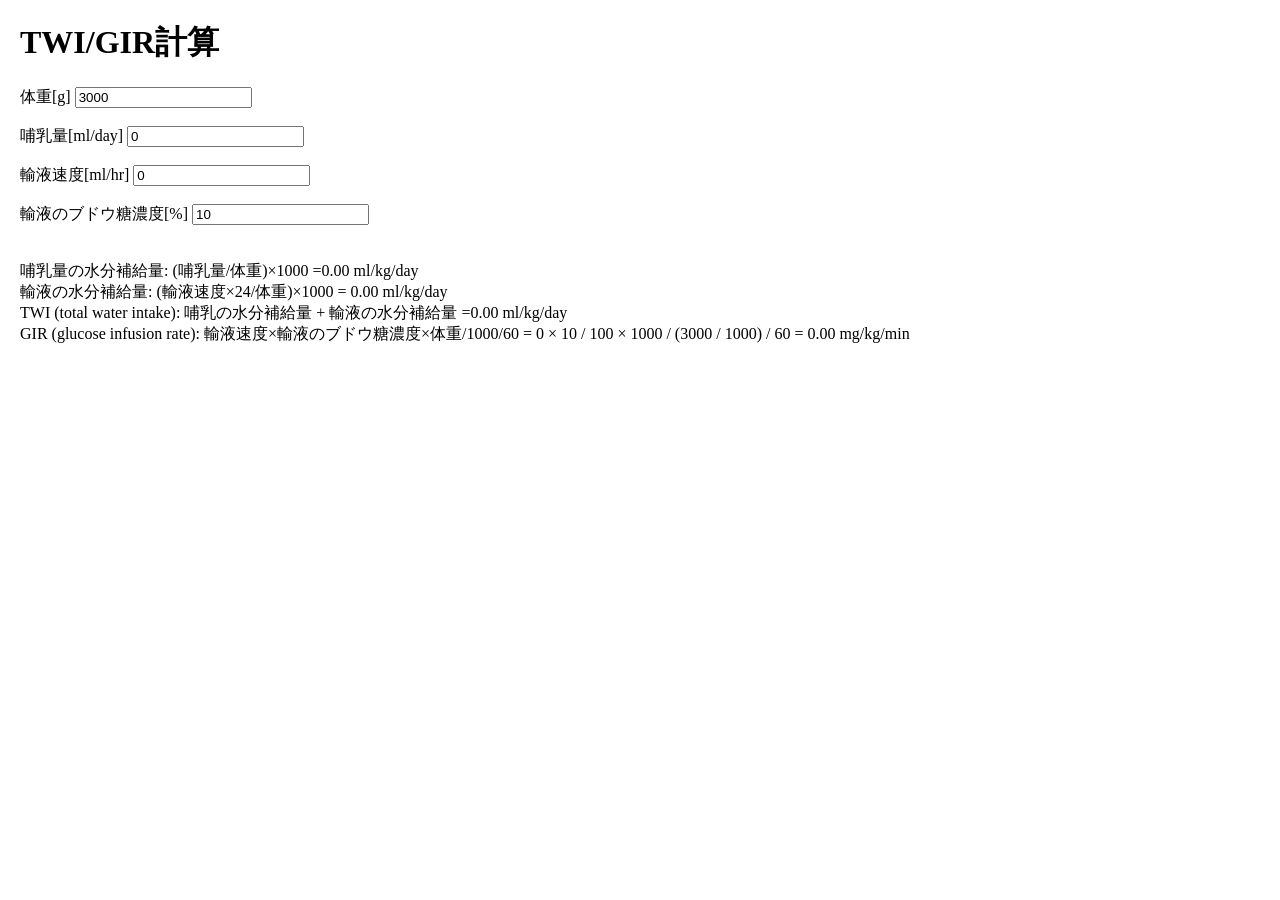
<file: index.html>
<!DOCTYPE html>
<html>
  <head>
    <meta charset="UTF-8">
    <title>TWI/GIR計算</title>
    <link rel="stylesheet" href="stylesheet.css">
  </head>
  <body>
    <h1>TWI/GIR計算</h1>
    <form>
      <label for="body_weight">体重[g]</label>
      <input type="number" id="body_weight" name="body_weight" value="3000" required><br><br>
      <label for="milk_volume">哺乳量[ml/day]</label>
      <input type="number" id="milk_volume" name="milk_volume" value="0" required><br><br>
      <label for="fluid_speed">輸液速度[ml/hr]</label>
      <input type="number" id="fluid_speed" name="fluid_speed" value="0" required><br><br>
      <label for="glucose_concentration">輸液のブドウ糖濃度[%]</label>
      <input type="number" id="glucose_concentration" name="glucose_concentration" value="10" required><br><br>
    </form>
    <br>
    <div id="result"></div>
    <script>
        const body_weight_input = document.querySelector('#body_weight');
        const milk_volume_input = document.querySelector('#milk_volume');
        const fluid_speed_input = document.querySelector('#fluid_speed');
        const glucose_concentration_input = document.querySelector('#glucose_concentration');
        const resultDiv = document.querySelector('#result');
        
        function calculate() {
            const body_weight = parseFloat(body_weight_input.value);
            const milk_volume = parseFloat(milk_volume_input.value);
            const fluid_speed = parseFloat(fluid_speed_input.value);
            const glucose_concentration = parseFloat(glucose_concentration_input.value);
            const milk_water_intake = (milk_volume / body_weight) * 1000;
            const fluid_water_intake = (fluid_speed * 24 / body_weight) * 1000;
            const total_water_intake = milk_water_intake + fluid_water_intake;
            const glucose_infusion_rate = fluid_speed * glucose_concentration / 100 * 1000 / (body_weight / 1000) / 60;
        
            let html = '';
            html += '哺乳量の水分補給量: (哺乳量/体重)×1000 =' + milk_water_intake.toFixed(2) + ' ml/kg/day<br>';
            html += '輸液の水分補給量: (輸液速度×24/体重)×1000 = ' + fluid_water_intake.toFixed(2) + ' ml/kg/day<br>';
            html += 'TWI (total water intake): 哺乳の水分補給量 + 輸液の水分補給量 =' + total_water_intake.toFixed(2) + ' ml/kg/day<br>';
            html += 'GIR (glucose infusion rate): 輸液速度×輸液のブドウ糖濃度×体重/1000/60 = ' + fluid_speed + ' × ' + glucose_concentration + ' / 100 × 1000 / (' + body_weight + ' / 1000) / 60 = ' + glucose_infusion_rate.toFixed(2) + ' mg/kg/min';
            resultDiv.innerHTML = html;
        }
        
        body_weight_input.addEventListener('input', calculate);
        milk_volume_input.addEventListener('input', calculate);
        fluid_speed_input.addEventListener('input', calculate);
        glucose_concentration_input.addEventListener('input', calculate);
        
        calculate();  // 初回の自動計算
        </script>
    </body>
</html>
</file>
<file: stylesheet.css>
* {
    box-sizing: border-box;
  }
  
  body {
    margin: 20px;
    font-family: "Hiragino Kaku Gothic ProN";
  }
  
  a {
    text-decoration: none;
  }
  
  .container {
    width: 100%;
    padding: 0 15px;
    margin: 0 auto;
  }
  
  .top-wrapper {
    padding: 180px 0 100px 0;
    background-image: url(top.png);
    background-size: cover;
    color: white;
    text-align: center;
  }
  
  .top-wrapper h1 {
    opacity: 0.7;
    font-size: 45px;
    letter-spacing: 5px;
  }
  
  .top-wrapper p {
    opacity: 0.7;
    font-size: 16px;
    margin-bottom: 40px;
  }
  
  .btn-wrapper {
    text-align: center;
  }
  
  .btn-wrapper p {
    margin-bottom: 20px;
  }
  
  .signup {
    background-color: #239b76;
  }
  
  .facebook {
    background-color: #3b5998;
    margin-right: 10px;
  }
  
  .twitter {
    background-color: #55acee;
  }
  
  .btn {
    padding: 8px 24px;
    color: white;
    display: inline-block;
    opacity: 0.8;
    border-radius: 4px;
    text-align: center;
  }
  
  .btn:hover {
    opacity: 1;
  }
  
  .fa {
    margin-right: 5px;
  }
  
  header {
    height: 65px;
    width: 100%;
    background-color: rgba(34,49,52,0.9);
    position :fixed;
    top: 0;
    z-index: 10;
  }
  
  .logo {
    width: 124px;
    margin-top: 20px;
  }
  
  .header-left {
    float: left;
  }
  
  .header-right {
    float: right;
    margin-right: -25px;
  }
  
  .header-right a {
    line-height: 65px;
    padding: 0 25px;
    color: white;
    display: block;
    float: left;
    transition: all 0.5s;
  }
  
  .header-right a:hover {
    background-color: rgba(255,255,255,0.3);
  }
  
  .lesson-wrapper {
    height: 580px;
    padding-bottom: 80px;
    padding-left: 5%;
    padding-right: 5%;
    background-color: #f7f7f7;
    text-align: center;
  }
  
  .heading {
    padding-top: 80px;
    padding-bottom: 50px;
    color: #5f5d60;
  }
  
  .heading h2 {
    font-weight: normal;
  }
  
  .lesson {
    width: 100%;
    margin-buttom: 50px;
  }
  
  .lesson-icon {
    position: relative;
  }
  
  .lesson-icon p {
    position: absolute;
    top: 37%;
    width: 100%;
    color: white;
  }
  
  .text-contents {
    width: 80%;
    display: inline-block;
    margin-top: 15px;
    font-size: 13px;
    color: #b3aeb5;
  }
  
  .heading h3 {
    font-weight: normal;
  }
  
  .message-wrapper {
    border-bottom: 1px solid #eee;
    padding-bottom: 80px;
    text-align: center;
  }
  
  .message {
    padding: 15px 40px;
    background-color: #5dca88;
    cursor: pointer;
    box-shadow: 0px 7px #1a7940;
  }
  
  .message:active {
    position: relative;
    top: 7px;
    box-shadow: none;
  }
  
  footer img {
    width: 125px;
  }
  
  footer p {
    color: #b3aeb5;
    font-size: 12px;
  }
  
  footer {
    padding-top: 30px;
    padding-bottom: 20px;
  }
  
  .menu-icon {
    color: white;
    float: right;
    font-size: 25px;
    padding: 21px 0;
    display: none;
  }
  
  .clear {
    clear: left;
  }
  
  @media all and (max-width: 1000px) {
    .lesson {
      width: 50%;
      margin-bottom: 50px;
    }
  
    .lesson-wrapper {
      height: 990px;
    }
  
    footer {
      text-align: center;
    }
  }
  
  @media all and (max-width: 750px) {
    .top-wrapper h1 {
      font-size: 32px;
    }
  
    .heading h2 {
      font-size: 20px;
    }
  }
  
  @media all and (max-width: 670px) {
    .header-right {
      display: none;
    }
  
    .menu-icon {
      display: block;
    }
  
    .top-wrapper .btn {
      width: 100%;
    }
  
    .twitter {
      margin-top: 10px;
    }
  
    .top-wrapper {
      text-align: left;
    }
  
    .top-wrapper h1 {
      font-size: 24px;
    }
  
    .top-wrapper p {
      font-size: 14px;
    }
  
    .lesson {
      width: 100%;
    }
  
    .lesson-wrapper {
      height: 1700px;
    }
  
    .message-wrapper .btn {
      width: 100%;
    }
  }
</file>
